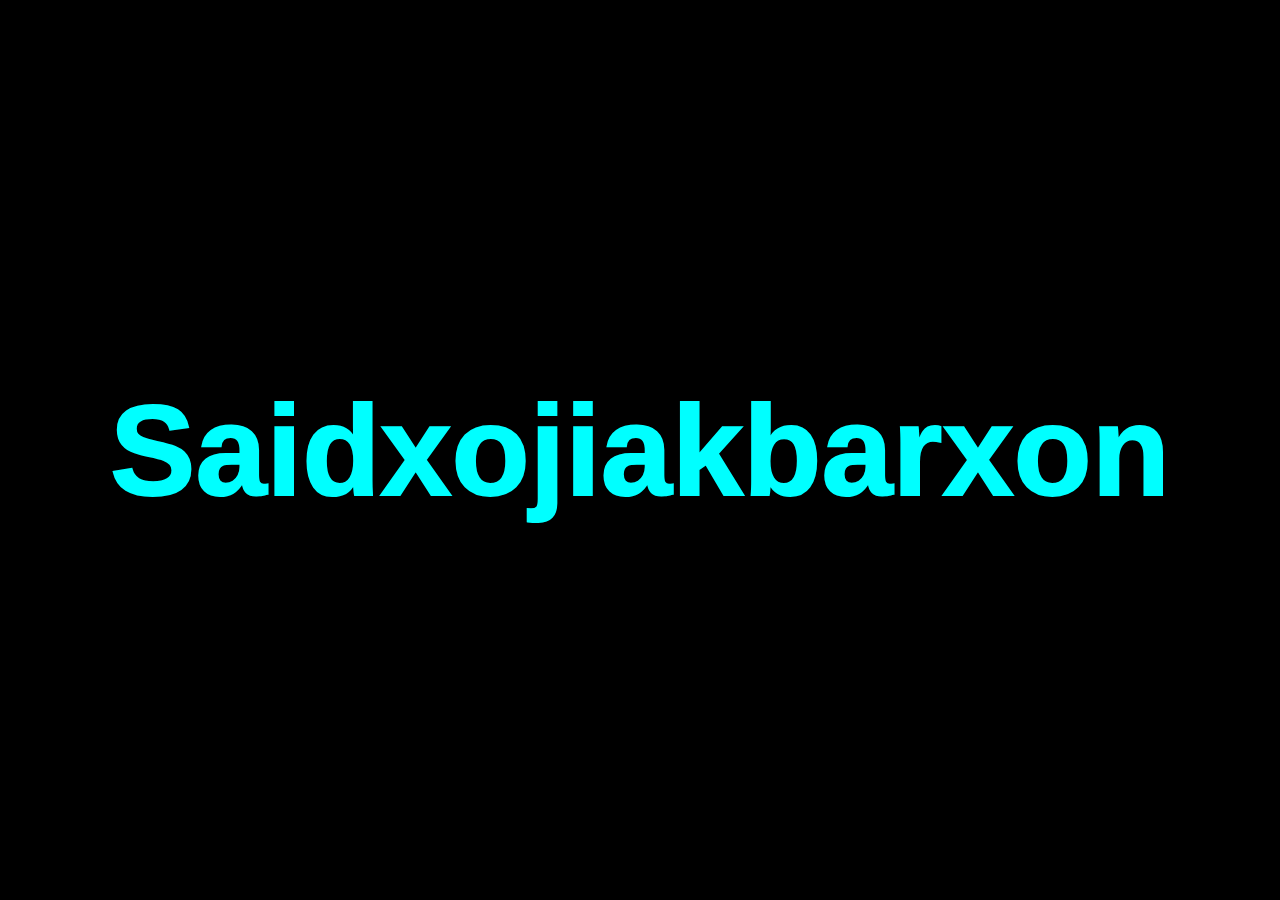
<file: index.html>
<!DOCTYPE html>
<html lang="en">
<head>
   <meta charset="UTF-8">
   <meta http-equiv="X-UA-Compatible" content="IE=edge">
   <meta name="viewport" content="width=device-width, initial-scale=1.0">
   <title>project</title>
   <link rel="stylesheet" href="css/style.css">
</head>
<body>
   <div class="content">
      <h2>Saidxojiakbarxon</h2>
      <h2>Saidxojiakbarxon</h2>
   </div>
</body> 
</html>
</file>
<file: css/style.css>
* {
   margin: 0;
   padding: 0;
   box-sizing: border-box;
   font-family: 'Popins', sans-serif;
}

body {
   display: flex;
   justify-content: center;
   align-items: center;
   min-height: 100vh;
   background-color: black;
}

.content {
   position: relative;
}

.content h2 {
   position: absolute;
   transform: translate(-50%, -50%);
   font-size: 8em;
}

.content h2:nth-child(1) {
   color: transparent;
   -webkit-text-stroke: 2px aqua;
}

.content h2:nth-child(2) {
   color: aqua;
   animation: animate 4s ease-in-out infinite;
}
@keyframes animate {
   0%,100% {
      clip-path: polygon(0% 45%, 15% 44%, 32% 50%, 54% 60%, 70% 61%, 84% 59%, 100% 52%, 100% 100%, 0% 100%);
   }
   50% {
      clip-path: polygon(0% 60%, 16% 65%, 34% 66%, 51% 62%, 67% 50%, 84% 45%, 100% 46%, 100% 100%, 0% 100%);
   }
}
</file>
